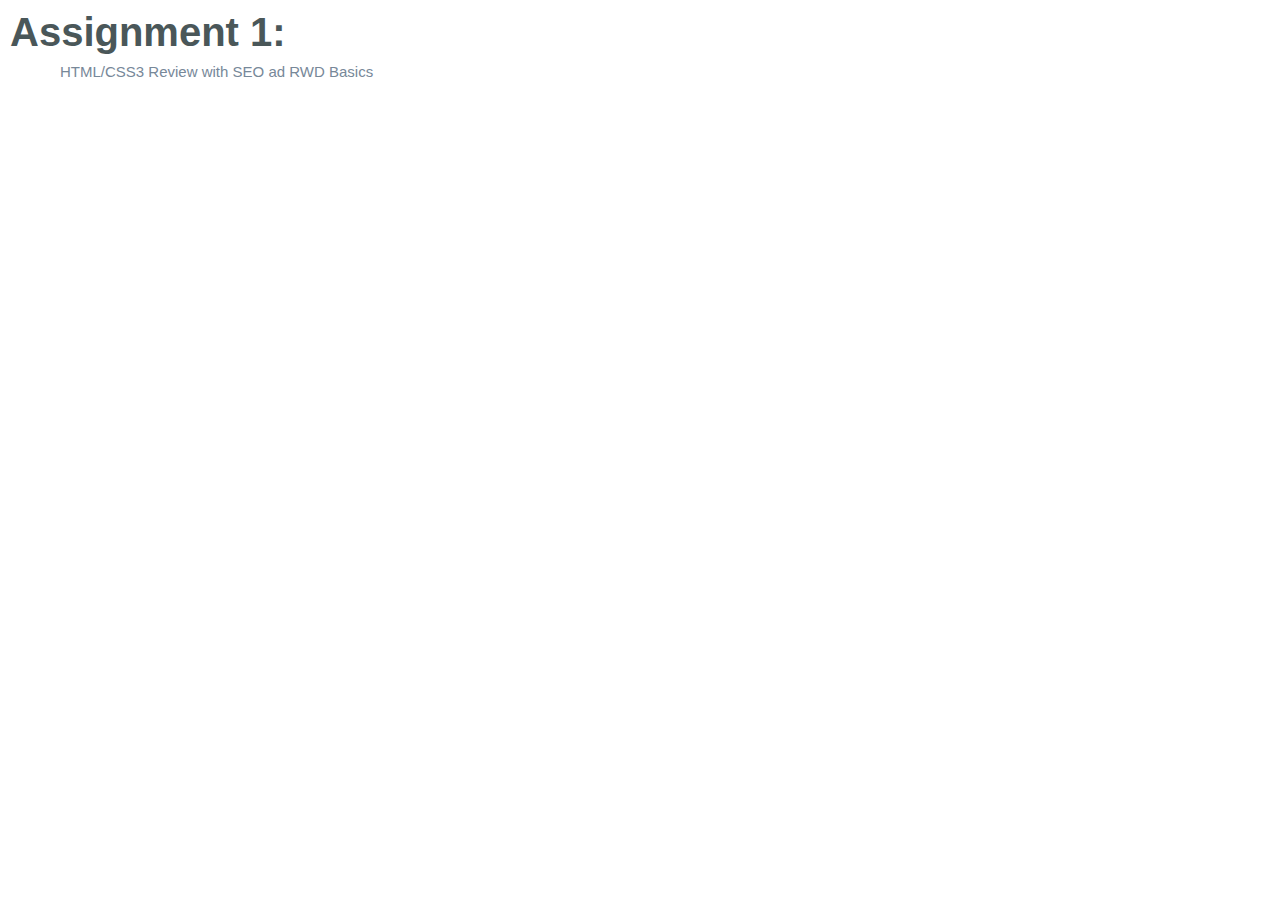
<file: index.html>
<!DOCTYPE html>
<html lang="en">
<head>
    <meta charset="utf-8">
    <meta name="viewport" content="width=device-width, initial-scale=1">
       
   <meta name="description=" content="Kasey's homepage">
   <link rel="stylesheet" href="style.css">
   
    <title>Assignment for Web Design</title>
</head>
<body>
    <h1>Assignment 1: </h1>
    
    <a href="assignment1.html">HTML/CSS3 Review with SEO ad RWD Basics</a>

</body>
</html>
</file>
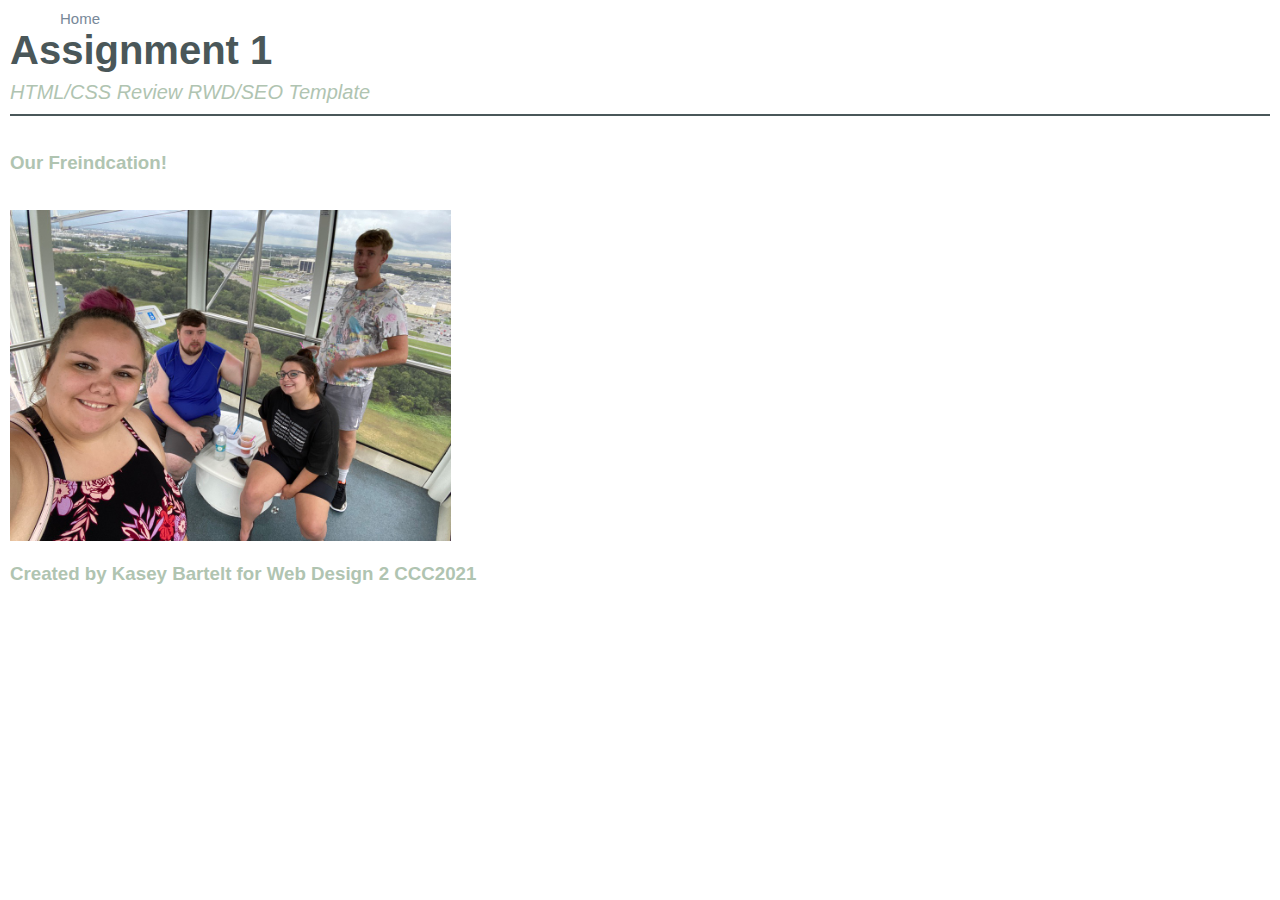
<file: assignment1.html>
<!doctype html>
<html lang="en">
<head>
 <meta charset="utf-8">
 <meta name="viewport" content="width=device-width, initial-scale=1">
    
<meta name="description=" content="Kasey Bartelts's page for testing our Responsive Web Design and Search Engine Optimization">
    
<title>HTML/CSS Review SEO/RWD Template</title>
    
<link rel="stylesheet" href="style.css">
    
<link rel="icon"
      type="hearticon"
      href="images/hearticon.png">
    
</head>
    
<body>

    <a href="index.html">Home</a>
    
    <h1> Assignment 1 </h1>
    
    <h2>HTML/CSS Review RWD/SEO Template</h2>
    
    <br><br>

    <h3>Our Freindcation!</h3>
    
    <br><br>
    
    <img src="image/friends.jpeg" alt="family photos">


    <!-- May use this later
    <img src="image/IMG_5636.JPG" alt="">

    <p> What a pretty family photo!</p>
    -->
    
    <br><br>
                  
    <h3> Created by Kasey Bartelt for Web Design 2 CCC2021</h3>
        
</body>
</html>
</file>
<file: style.css>
/*clearing out default web settings*/
* {
    margin: 0;
    padding: 0;
    box-sizing: border-box;
}

/*Mobile and Global First*/

body {
    color: #b0c4b1;
    font-family: arial, sans-serif;
    margin: 10px;
}

img { 
    width: 35%;
    height: auto;
    min-width: 430px;
}

p {
    font-family: Verdana, Geneva, Tahoma, sans-serif;
    color: #7b4c9e;
    margin: 10px;
    font-size: 25px;
}


h1 { /*title*/
    text-align: left;
    margin-bottom: 8px;
    color: #4a5759;
    font-size: 40px
}

h2 { /*subtitle*/
    border-bottom: 2px solid #4A5759;
    padding-bottom: 10px;
    font-weight: 50;
    font-style: italic;
    font-size: 20px;
    
}

a { /*Assignment link designs*/
    color: lightslategray;
    text-decoration: none;
    font-family: Verdana, Geneva, Tahoma, sans-serif;
    font-size: 15px;
    margin-left: 50px;
  
}

a:hover { /*link hover*/
    color: #DEDBD2;
    text-decoration: underline;
}


/*For screens wider than phones*/

/*Phone*/
@media only screen and (max-width:480px) {
    
    h1 {
        font-size: 100%;
    }
    
    h2 { 
        font-size: 100%;
    }
    a {
        text-decoration-line: underline;
        margin-left: 20px;
    }
    p {
        font-size: 100%;
    
    }
}

/*Tablet*/
@media only screen and (min-width:481px) and (max-width:768px){
    
    a {
      text-decoration-line: underline;
    }

/*Desktop*/
    @media only screen and (min-width:769px) {
    
    }
} /*end media query*/
</file>
